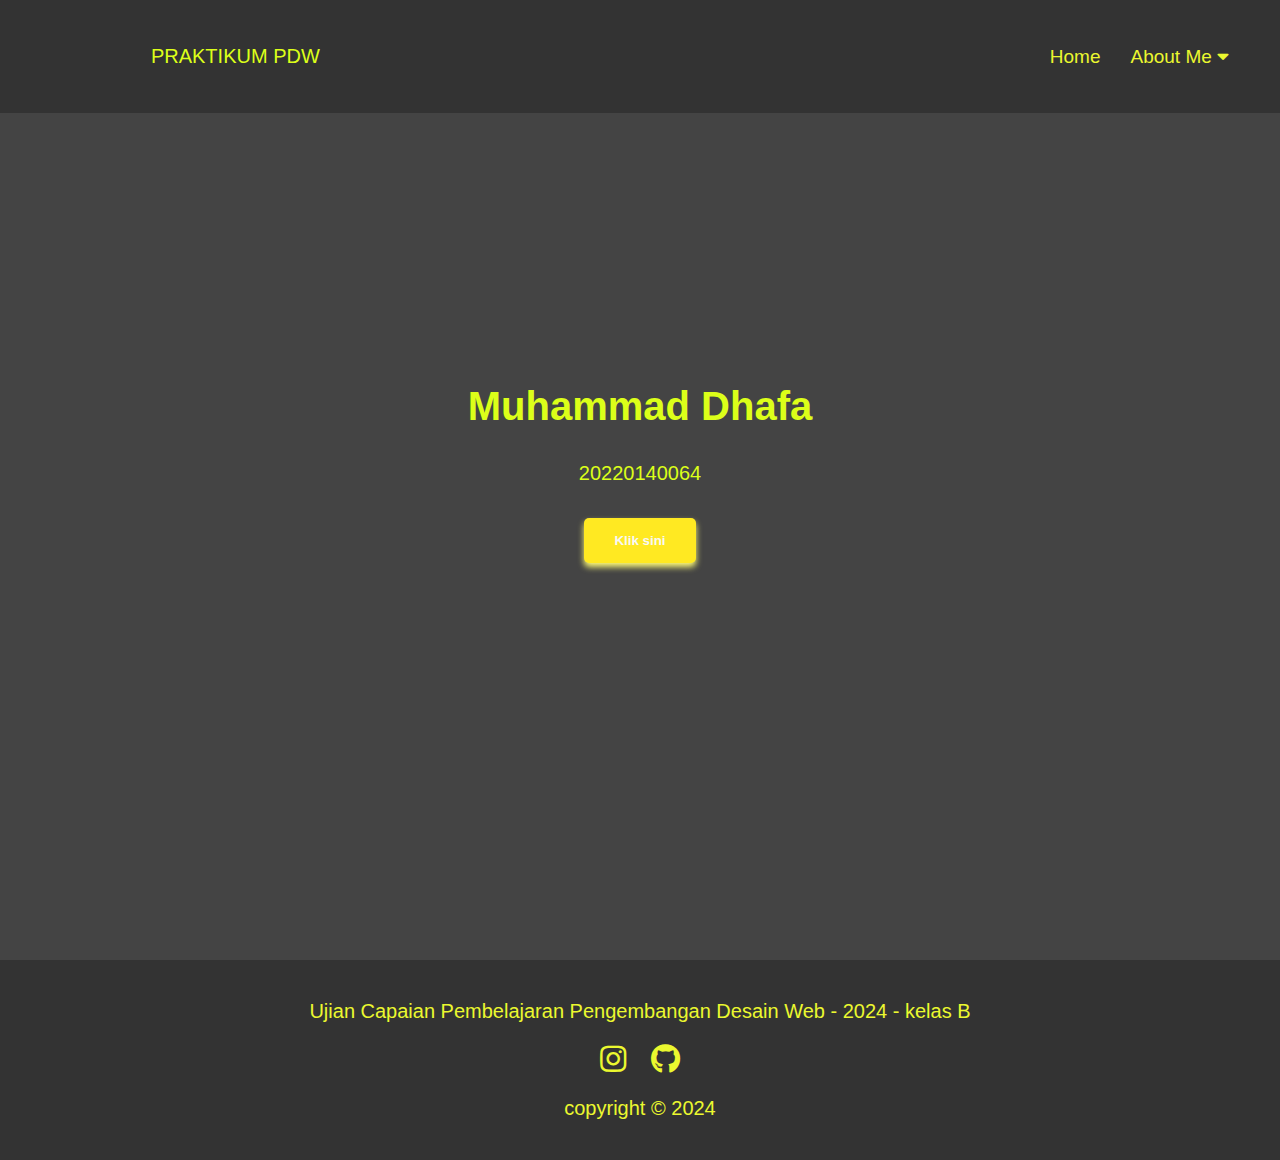
<file: index.html>
<!DOCTYPE html>
<html lang="en">

<head>
    <meta charset="UTF-8">
    <meta name="viewport" content="width=device-width, initial-scale=1.0">
    <title>UCP 1 PDW KELAS B_2024</title>
    <link rel="preconnect" href="https://fonts.googleapis.com">
    <link rel="preconnect" href="https://fonts.gstatic.com" crossorigin>
    <link href="https://fonts.googleapis.com/css2?family=Archivo+Black&family=Bebas+Neue&display=swap" rel="stylesheet">
    <link rel="stylesheet" href="https://cdnjs.cloudflare.com/ajax/libs/font-awesome/5.15.4/css/all.min.css">
    <link rel="stylesheet" href="style.css">
   
</head>

<body>
    <header class="navbar">
        <a class="text-nav" href="index.html">PRAKTIKUM PDW</a>
        <a href="index.html" id="nav-work" class="nav-link active">
            Home
        </a>
        <div class="dropdown">
            <a href="#" id="nav-tugas" class="nav-link">
                About Me <i class="fas fa-caret-down"></i>
            </a>
            <div class="dropdown-content">
                <a href="favorite.html"> Favorite</a>
                <a href="lipe.html">My life</a>
                <a href="hobi.html">My Hobby</a>
            </div>
        </div>

    </header>

    <section class="home" id="home">
        <div class="container">
            <div class="text">
                <h1>Muhammad Dhafa</h1>
                <p>20220140064</p>
                <button onclick="showAlert()">
                    Klik sini
                </button>
            </div>
        </div>
    </section>

    <footer class="footer">
        <div class="container-footer">
            <p>Ujian Capaian Pembelajaran Pengembangan Desain Web - 2024 - kelas B</p>
            <div class="social-icons">
                <a href="https://www.instagram.com/dhafaa19/"><i class="fab fa-instagram"></i></a>
                <a href="https://github.com/mddhafa"><i class="fab fa-github"></i></a>
            </div>
        </div>
        <div class="col-12">
            <div class="text-center py-3">
                <p>copyright &copy; 2024</p>
            </div>
    </footer>
    <script src="script.js"></script>
</body>

</html>
</file>
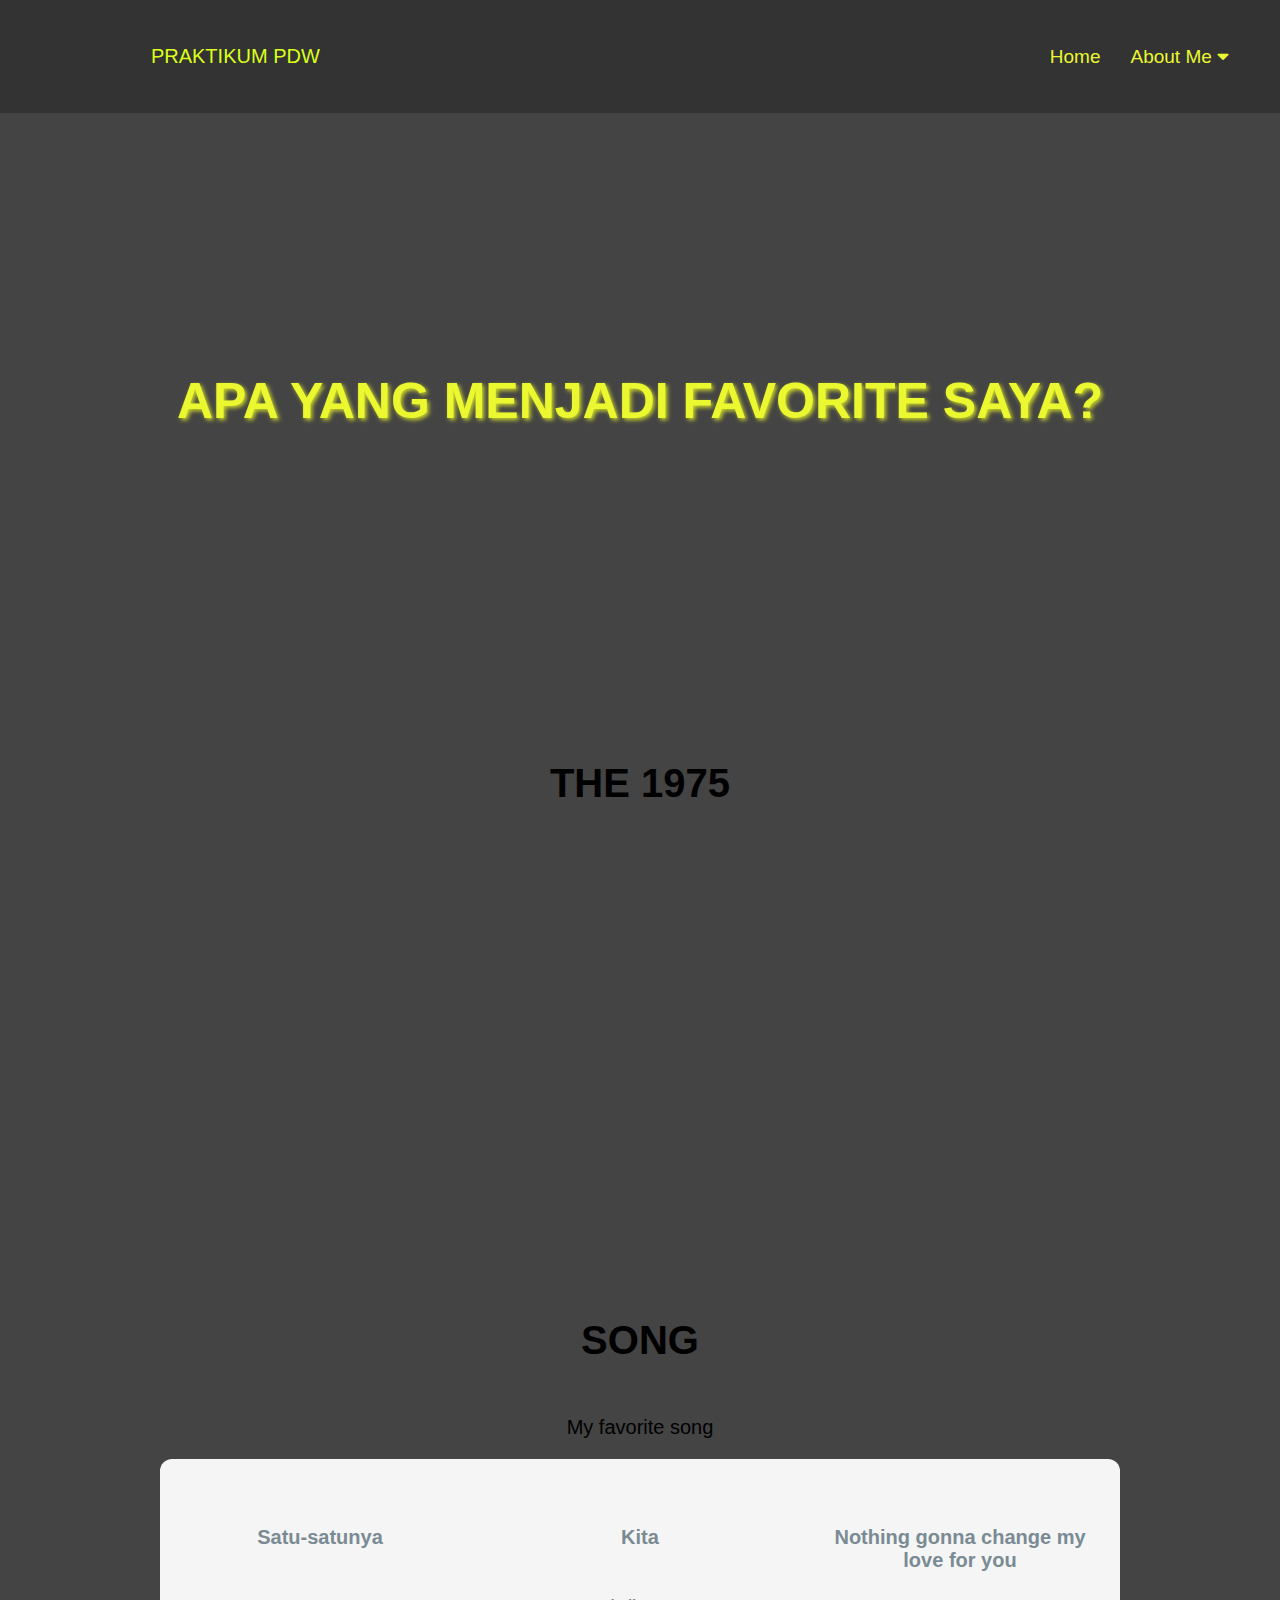
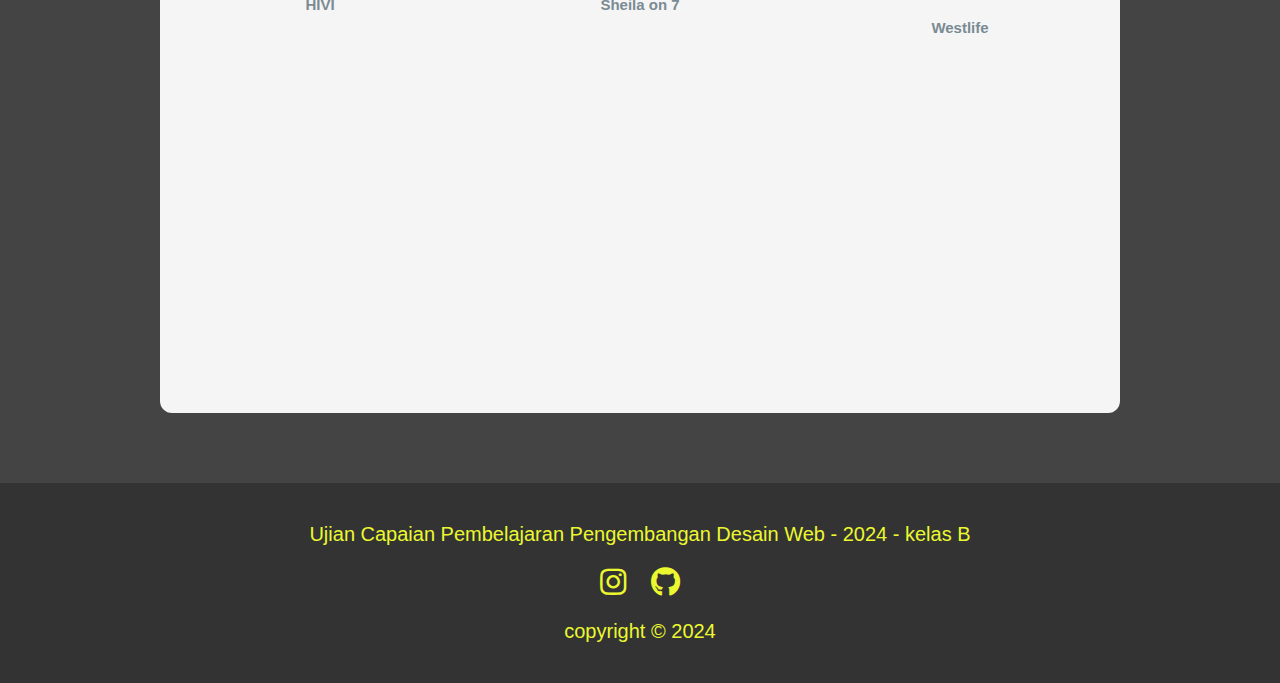
<file: favorite.html>
<!DOCTYPE html>
<html lang="en">

<head>
    <meta charset="UTF-8">
    <meta name="viewport" content="width=device-width, initial-scale=1.0">
    <title>UCP 1 PDW KELAS B_2024</title>
    <link rel="preconnect" href="https://fonts.googleapis.com">
    <link rel="preconnect" href="https://fonts.gstatic.com" crossorigin>
    <link href="https://fonts.googleapis.com/css2?family=Archivo+Black&family=Bebas+Neue&display=swap" rel="stylesheet">
    <link rel="stylesheet" href="https://cdnjs.cloudflare.com/ajax/libs/font-awesome/5.15.4/css/all.min.css">
    <link rel="stylesheet" href="style.css">
   
</head>

<body>
    <header class="navbar">
        <a class="text-nav" href="index.html">PRAKTIKUM PDW</a>
        <a href="index.html" id="nav-work" class="nav-link active">
            Home
        </a>
        <div class="dropdown">
            <a href="#" id="nav-tugas" class="nav-link">
                About Me <i class="fas fa-caret-down"></i>
            </a>
            <div class="dropdown-content">
                <a href="favorite.html"> Favorite</a>
                <a href="lipe.html">My life</a>
                <a href="hobi.html">My Hobby</a>
            </div>
        </div>

    </header>

    <section class="video" id="Video">
        <div class="container">
            <div class="row">
                <div class="text-vidio">
                    <h2> APA YANG MENJADI FAVORITE SAYA?</h2>
                </div>
            </div>
            <div class="row-video">
                <div class="card">
                    <div class="card-body">
                        <h3>THE 1975</h3>
                        <iframe width="560" height="315"
                            src="https://www.youtube.com/embed/9wB0opruvNQ" title="About you Video clip"
                            frameborder="0"
                            allow="accelerometer; autoplay; clipboard-write; encrypted-media; gyroscope; picture-in-picture; web-share"
                            referrerpolicy="strict-origin-when-cross-origin" allowfullscreen>
                        </iframe>
                    </div>
                </div>
            </div>
        </div>
    </section>

    <section class="Audio" id="Audio">
        <div class="container">
            <div class="row-textaudio">
                <h4> SONG</h4>
                <p class="text-muted lead"> My favorite song  </p>
            </div>
            <div class="row-Audio">
                <div class="Link-audio">
                    <div class="row">
                        <div class="link1-audio">
                            <h6>Satu-satunya</h6>
                            <h7>HIVI</h7>
                            <iframe style="border-radius:12px"
                                src="https://open.spotify.com/embed/track/6B3klWr5zdlEUdqFm89Czb?utm_source=generator"
                                width="100%" height="352" frameborder="0" allowfullscreen=""
                                allow="autoplay; clipboard-write; encrypted-media; fullscreen; picture-in-picture"
                                loading="lazy"></iframe>
                        </div>

                        
                        <div class="link2-audio">
                            <h6>Kita</h6>
                            <h7>Sheila on 7</h7>
                            <iframe style="border-radius:12px"
                                src="https://open.spotify.com/embed/track/0HiNUFD2ovdPC2p5tbnzCG?utm_source=generator"
                                width="100%" height="352" frameborder="0" allowfullscreen=""
                                allow="autoplay; clipboard-write; encrypted-media; fullscreen; picture-in-picture"
                                loading="lazy"></iframe>
                        </div>
                        <div class="link3-audio">
                            <h6>Nothing gonna change my love for you</h6>
                            <h7>Westlife</h7>
                            <iframe style="border-radius:12px"
                                src="https://open.spotify.com/embed/track/0OYusiiiDYU33GJYsMzUc0?utm_source=generator"
                                width="100%" height="352" frameborder="0" allowfullscreen=""
                                allow="autoplay; clipboard-write; encrypted-media; fullscreen; picture-in-picture"
                                loading="lazy"></iframe>
                        </div>
                        
                    </div>
                </div>
            </div>
        </div>
    </section>

    <footer class="footer">
        <div class="container-footer">
            <p>Ujian Capaian Pembelajaran Pengembangan Desain Web - 2024 - kelas B</p>
            <div class="social-icons">
                <a href="https://www.instagram.com/dhafaa19/"><i class="fab fa-instagram"></i></a>
                <a href="https://github.com/mddhafa"><i class="fab fa-github"></i></a>
            </div>
        </div>
        <div class="col-12">
            <div class="text-center py-3">
                <p>copyright &copy; 2024</p>
            </div>
    </footer>
    <script src="script.js"></script>
</body>

</html>
</file>
<file: style.css>
body {
    font-family: 'Arial', sans-serif;
    margin: 0;
    padding: 0;
    box-sizing: border-box;
    background-color: #444;
}


.text-nav {
    color: #dcff19;
    text-decoration: none;
    font-size: 20px;
    margin-right: 700px;
    margin-left: 40px;
    padding: 15px;
}
.navbar {
    position: fixed;
    width: 100%;
    background-color: #333;
    padding: 30px;
    display: flex;
    align-items: center;
    justify-content: center;
}
.nav-link{
    display: block;
    padding: 0 15px;
    color: #ebf82f;
    text-decoration: none;
    font-size: 19px;
}

.dropdown {
    position: relative;
    display: inline-block;
}

.dropdown-content {
    display: none;
    position: absolute;
    background-color: rgb(58, 65, 65);
    min-width: 130px;
    border-radius: 5px;
}

.dropdown-content a {
    color: white;
    padding: 12px 16px;
    text-decoration: none;
    display: block;

}

.dropdown-content a:hover {
    background-color: #dcff19;
}

.text {
    color: #dcff19;
    font-size: 30px;
}

.dropdown:hover .dropdown-content {
    display: block;
}

.home {
    text-align: center;
    padding-top: 10px;
    color: rgb(0, 0, 0);
}

.home .container {
    display: flex;
    justify-content: center;
    align-items: center;
    height: 100vh;
}

.home h1 {
    margin-bottom: 33px;
}

.home p {
    margin-bottom: 33px;
}

.home button {
    background-color: #ffe922;
    color: rgb(248, 248, 248);
    padding: 15px 30px;
    border: none;
    border-radius: 5px;
    box-shadow: 0 4px 6px #fffd7a;
    cursor: pointer;
    font-weight: bold;
}

.home button:hover {
    background-color: #ddff43;
    box-shadow: 0 4px 6px #f5ff63;
}


.container {
    max-width: 960px;
    margin: auto;
    padding: 0 15px;
}

.footer {
    background-color: #333;
    color: #ebf82f;
    padding: 20px 0;
    text-align: center;
    bottom: 0;
    width: 100%;
}
.social-icons {
    margin-top: 10px;
}

.social-icons a {
    color: #ebf82f;
    margin: 0 10px;
    text-decoration: none;
    font-size: 30px;
}

.social-icons a:hover {
    color: #fff;
}



section {
    text-align: center;
    padding: 50px 0;
}

.container {
    width: 80%;
    margin: 0 auto;
}

.row {
    display: flex;
    justify-content: center;
}

.video {
    padding-top: 330px;
}

.Link-audio {
    border-radius: 12px;
    overflow: hidden;
    background-color: #f5f5f5;
    display: flex;
    flex-direction: column;
    margin-bottom: 20px;
}

.link1-audio,
.link2-audio,
.link3-audio {
    padding: 20px;
    flex: 1;
}

.gambar1,
.gambar2,
.gambar3 {
    flex: 1;
    margin: 0 10px;
    box-sizing: border-box;
}

.row-gambar {
    display: flex;
    justify-content: center;
}

.row-video {
    padding-top: 250px;
}

.gambar1 img,
.gambar2 img,
.gambar3 img {
    width: 100%;
    height: 100%;
    object-fit: cover;
    border-radius: 12px;
}

h1 {
    font-size: 40px;
}

h2 {
    font-size: 50px;
    color: #ebf82f;
    text-shadow: 2px 2px 4px #cbd62a;
}

h3 {
    font-size: 40px;
}

h4 {
    font-size: 40px;
}

h5 {
    font-size: 40px;
}

h6 {
    font-size: 20px;
    font-weight: bold;
    color: #7a8b94;
}
h7 {
    font-size: 15px;
    font-weight: bold;
    color: #7a8b94;
}

p {
    font-size: 20px;
}
</file>
